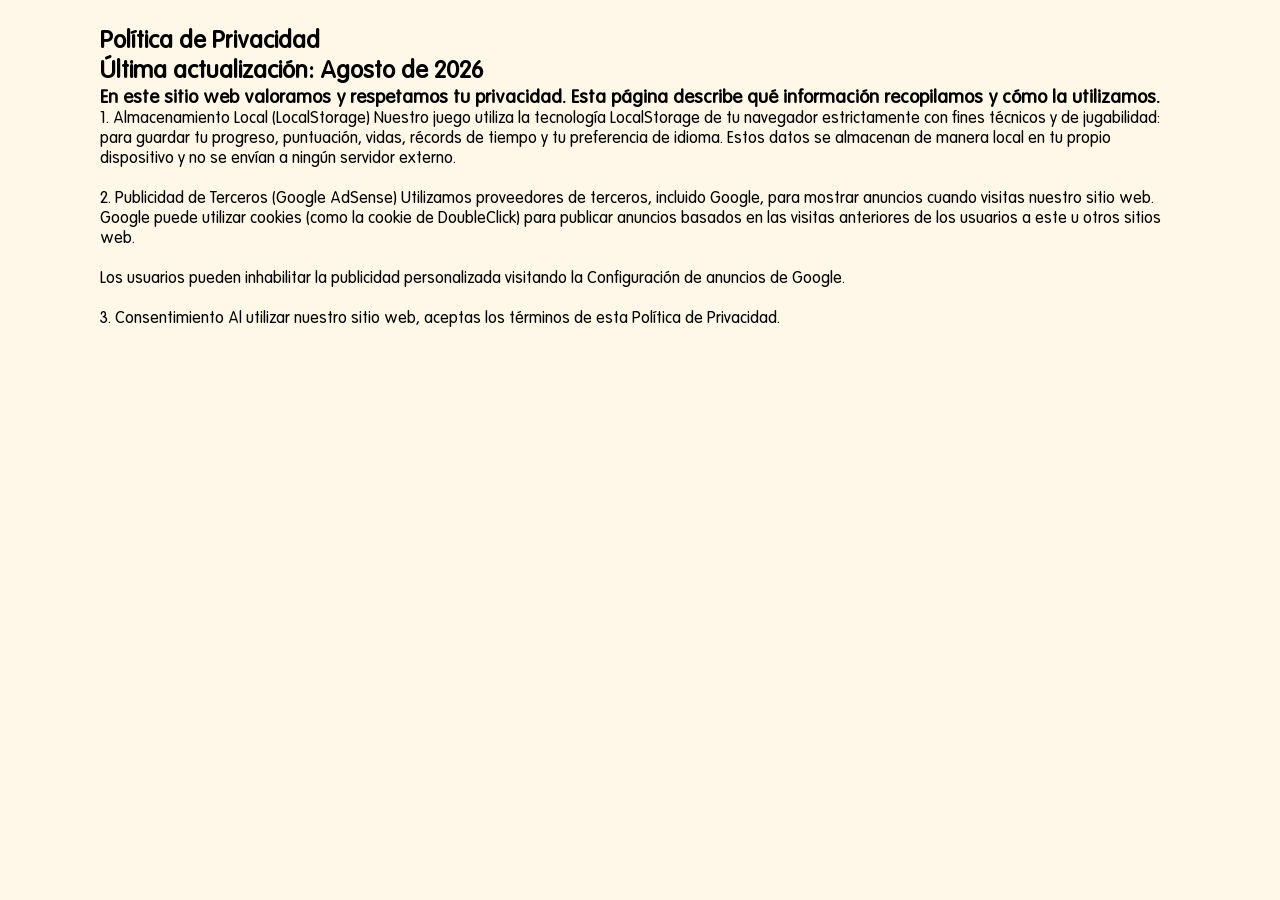
<file: privacidad.html>
<!DOCTYPE html>
<html lang="es-ve">
<head>
    <meta charset="UTF-8">
    <title>Memoria | Política de Privacidad</title>
    <meta name="viewport" content="width=device-width, initial-scale=1.0, maximum-scale=1.0, user-scalable=no, shrink-to-fit=no">

    <meta name="author" content="Yanpiero Mujica">

    <meta name="title" content="Memoria | ¡Fortalece Tu Memoria!">

    <meta name="description" content="Juego de memoria interactivo con cronómetro, record de tiempo, puntos, score y números de victorias.">

    <meta name="keywords" content="Juego de memoria, entrena tu cerebro, aprende jugando, memoria online, memoria">

    <meta name="theme-color" content="#fff7e7">

    <meta name="robots" content="index, follow">

    <!-- Apple -->
    <meta name="apple-mobile-web-app-status-bar-style" content="default">
    <meta name="apple-mobile-web-app-title" content="Memoria | ¡Fortalece tu Memoria!">
    <meta name="format-detection" content="telephone=no, address=no, email=no">

    <link rel="apple-touch-icon" href="https://memoria-ymujica.vercel.app" sizes="180x180">

    <link rel="apple-touch-startup-image" href="https://memoria-ymujica.vercel.app/memoria.webp">
    <meta name="color-scheme" content="light dark">

    <!-- Open Graph (Facebook, LinkedIn, etc.) -->
    <meta property="og:title" content="Memoria | ¡Fortalece tu Memoria!">
    <meta property="og:description" content=" Juego interactivo de memoria con cronómetro, tiempo record, puntos, score números de Victorias.">
    <meta property="og:type" content="website">
    <meta property="og:url" content="https://memoria-ymujica.vercel.app">
    <meta property="og:image" content="https://memoria-ymujica.vercel.app/memoria.webp"> <!-- Imagen de 1200x630px -->

    <!-- Twitter Card -->
    <meta name="twitter:card" content="summary_large_image">
    <meta name="twitter:title" content="Memoria | ¡Fortalece tu Memoria!">
    <meta name="twitter:description" content="Juego interactivo de memoria con cronómetro, tiempo record, puntos, score números de Victorias.">
    <meta name="twitter:image" content="https://memoria-ymujica.vercel.app/memoria.webp">

    <!-- Localización -->
    <meta name="geo.region" content="VE-J" />
<meta name="geo.placename" content="Puerto Cabello, Venezuela" />
<meta name="geo.position" content="10.4696;-68.0149" />
<meta name="ICBM" content="10.4696, -68.0149" />

<link rel="stylesheet" href="style.css">
<link rel="stylesheet" href="fuentes.css" type="text/css" media="all" />

<link rel="shortcut icon" href="memoria-ico.webp" type="image/x-icon" />
<script src="//web.webpushs.com/js/push/d87d5962637fd4ed0592c606c1a87211_1.js" async></script>

</head>
<body>

<header class="header">

</header>

<main class="menu-principal" id="menu-principal">
<section class="privacidad" id="privacidad">
    
<div class="contenedor">
    <hgroup class="hgroup">
<h1 class="titulo">Política de Privacidad</h1>
<h2 class="subtitulo">Última actualización: Agosto de 2026</h2>
<h3 class="h3">En este sitio web valoramos y respetamos tu privacidad. Esta página describe qué información recopilamos y cómo la utilizamos.</h3>
    </hgroup>
    
    <p class="parrafo">​1. Almacenamiento Local (LocalStorage)
Nuestro juego utiliza la tecnología LocalStorage de tu navegador estrictamente con fines técnicos y de jugabilidad: para guardar tu progreso, puntuación, vidas, récords de tiempo y tu preferencia de idioma. Estos datos se almacenan de manera local en tu propio dispositivo y no se envían a ningún servidor externo.
</p>
<br />
<p class="parrafo">
​2. Publicidad de Terceros (Google AdSense)
Utilizamos proveedores de terceros, incluido Google, para mostrar anuncios cuando visitas nuestro sitio web. Google puede utilizar cookies (como la cookie de DoubleClick) para publicar anuncios basados en las visitas anteriores de los usuarios a este u otros sitios web.
<br />
<br />
​Los usuarios pueden inhabilitar la publicidad personalizada visitando la Configuración de anuncios de Google.
</p>
<br />
<p class="parrafo">
​3. Consentimiento
Al utilizar nuestro sitio web, aceptas los términos de esta Política de Privacidad.</p>
</div>
</section>

</main>
<script src="main.js"></script>

</body>
</html>
</file>
<file: style.css>
/* Estilos Base (Mobile First) */
* {
    margin: 0;
    padding: 0;
    box-sizing: border-box;
}

:root {
    --color-claro: #fff7e7;
    --color-oscuro: #001f54;
    --color-yellow: #ffc224;
    --color-primary: #01bbbe;
    --color-secundary: #ffa188;
}
/* Estilos por defecto (Modo Claro) */
body {
    display: flex;
    flex-direction: column;
    align-items: center;
    font-size: 100%;
    font-family: "VAG Rounded Next Regular", sans-serif;
    padding: 5px 10px;
    background-color: var(--color-claro);
}


/* Estilos cuando se activa el Modo Oscuro */
body.dark-mode {
    background-color: var(--color-oscuro);
    color: #e0e0e0;
}

/* Puedes adaptar las tarjetas o contenedores si es necesario */
body.dark-mode .tablero {
    background-color: #1e1e1e;
}


.header {
    width: 100%;
}

.contenedor {
    width: 90%;
    margin: 0 auto;
    overflow:;
    max-width: 1200px;
    padding: 20px 0 50px 0;
}

.valores {
    color: var(--color-oscuro);
    font-size: 1em;
    font-weight: 900;
}

/* Forzar a que los iconos de icofont tengan espacio y no se oculten */
.vidas-flotantes i, #vidas i {
    display: inline-block !important;
    font-style: normal !important;
}

.vidas-flotantes {
    position: absolute;
    top: 70px;
    right: 15px;
    background-color: #ffffff;
    padding: 8px 15px;
    border-radius: 20px;
    box-shadow: 0 4px 6px rgba(0, 0, 0, 0.1);
    font-size: 1.1rem;
    font-weight: bold;
    z-index: 1000;
    display: flex;
    align-items: center;
    gap: 5px;
}

/* Estilo por defecto para Móviles: 3 columnas y 2 filas (3 arriba, 3 abajo) */
.grid-stats {
    display: grid;
    grid-template-columns: repeat(3, 1fr);
    gap: 10px;
    text-align: center;
}

/* En pantallas de PC (mayores a 768px): Todo en una sola fila de 6 columnas */
@media (min-width: 768px) {
    .grid-stats {
        grid-template-columns: repeat(6, 1fr);
    }
}

.img {
    display: block;
    width: 70%;
    margin: 0 auto;
filter: drop-shadow( 0 4px 6px var(--color-claro));

    @media (width >= 760px) {
        width: 300px;
    }
}

.flex {
    display: flex;
    flex-wrap: wrap;
    justify-content: center;
    align-items: center;
    margin: 0 0 10px;
}

.btn,
.btn__menu {
    display:;
    color: #fff7e7;
    background-color: #25b7b6;
    border: 4px double #fff;
    border-radius: 8px;
    padding: 10px 20px;
    text-aline: center;
    font-size: 0.7em;
    font-weight: 900;
    cursor: pointer;
    width: 100px;
}

.cont__btn {
    display: flex;
    flex-direction: column;
    gap-bottom: 20px;
    justify-content: center;
    align-items: center;
}

.btn__menu {
    box-shadow: 0 4px 6px rgba(0, 0, 0, 0.1);
    display: block;
    height: 50px;
    font-size: 1em;
    margin-bottom: 15px;
    place-content: center;
    width: 250px;
}

.btn:hover,
.btn__menu:hover {
    transition: 0.5s ease;
    background-color: #fb8370;
}

.btn__secundario {
    border: none;
    color: #fff;
    text-shadow: 5px 2px 6px rgba(0, 0, 0, 0.5);
    position: absolute;
    top: 60px;
    left: 5px;
    font-size: 2.5em;
    background: transparent;
}


/* El tablero se adapta al ancho disponible */

.tablero {
    display: grid;
    grid-template-columns: repeat(4, 1fr);
    /* Fuerza exactamente 4 columnas */
    gap: 5px;
    /* Espacio entre las cartas */
    width: 100%;

    background: transparent;
    @media (width >= 760px) {
        width: 500px;

        /* Tamaño máximo en escritorio */
        justify-content: center;
        align-items: centet;
    }
}


.card {
    aspect-ratio: 3/4;
    /* Mantiene la proporción de la carta */
    perspective: 1000px;
    cursor: pointer;
}

.card-inner {
    position: relative;
    width: 100%;
    height: 90%;
    text-align: center;
    transition: transform 0.6s;
    transform-style: preserve-3d;
}

.card.flipped .card-inner {
    transform: rotateY(180deg);
}

.card-front, .card-back {
    position: absolute;
    width: 100%;
    height: 100%;
    backface-visibility: hidden;
    color: var(--color-yellow);
    display: flex;
    align-items: center;
    justify-content: center;
    border: 4px double #fff;
    background: #25b7b6;
    border-radius: 8px;
    /* Bordes redondeados modernos */
    font-size: 2em;
    font-weight: 900;
}

.card-back {
    transform: rotateY(180deg);
    background: #fff;
    border: 4px double var(--color-oscuro);
    color: var(--color-oscuro);
    font-weight: 500;
}

.card-back i {
    color: var(--color-oscuro);
    font-size: 1.7em;
    font-weight: 500;
}

/* Animación para simular que se revuelven las cartas */

@keyframes revolverEfecto {
    0% {
        transform: scale(1) rotate(0deg);
        opacity: 0.5;
    }
    50% {
        transform: scale(0.95) rotate(-3deg);
        opacity: 0.8;
    }
    100% {
        transform: scale(1) rotate(0deg);
        opacity: 1;
    }
}

.revolviendo {
    animation: revolverEfecto 0.4s ease-in-out;
}

/* Si las animaciones están desactivadas, anulamos las transiciones */
body.sin-animaciones .card-inner {
    transition: transform 0s !important;
}

body.sin-animaciones .tablero.revolviendo {
    animation: none !important;
}

body.sin-animaciones .modal-content,
body.sin-animaciones .modal-overlay {
    transition: none !important;
}

.btn-apoyo {
    display: inline-flex;
    align-items: center;
    gap: 8px;
    background-color: transparent;
    color: var(--color-primary); /* Steel Blue clásico */
    border: none;
    padding: 6px 12px;
    
    font-family: inherit;
    font-size: 14px;
    font-weight: 500;
    text-decoration: none;
    transition: all 0.3s ease;
    cursor: pointer;
}

.btn-apoyo:hover {
    background-color: var(--color-primary);
    color: #ffffff;
    box-shadow: 0 4px 12px rgba(70, 130, 180, 0.25);
    transform: translateY(-1px);
}

.icono-cafe {
    font-size: 2.5em;
}

  .texto-apoyo {
        display: block;
    }
  

/* Ocultar el texto en pantallas muy pequeñas de móviles para que solo quede el ícono y ocupe menos espacio */
@media (max-width: 480px) {
  /*  .btn-apoyo {
        padding: 8px;
        border-radius: 50%;
    }
*/
}

.pie {
text-align: center;
}

/* Estilos generales para los modales */

.game-container {
    padding: 20px 0 0;
}

.modal-overlay {
    position: fixed;
    top: 0;
    left: 0;
    width: 100%;
    height: 100%;
    background-color: rgba(0, 0, 0, 0.5);
    display: flex;
    justify-content: center;
    align-items: center;
}

.modal-card {
    background: white;
    color: var(--color-oscuro);
    padding: 25px;
    border-radius: 12px;
    width: 90%;
    max-width: 350px;
    text-align: center;
    box-shadow: 0 4px 15px rgba(0,0,0,0.2);
}

.modal-card button {
    margin-top: 15px;
    background-color: var(--color-primary);
    color: white;
    border: none;
    font-size: 1em;
    font-weight: 900;
    padding: 8px 15px;
    border-radius: 5px;
    cursor: pointer;
}

.setting-item {
    display: flex;
    justify-content: space-between;
    align-items: center;
    margin: 20px 0;
    font-size: 16px;
}

.btn-toggle {
    background-color: #ccc;
    color: #333;
    border: none;
    padding: 8px 15px;
    border-radius: 5px;
    cursor: pointer;
    font-weight: bold;
    transition: background 0.2s;
}

/* --- ESTILOS GENERALES PARA LOS MODALES Y SISTEMA --- */

.modal-overlay {
    position: fixed;
    top: 0;
    left: 0;
    width: 100%;
    height: 100%;
    background: rgba(0, 0, 0, 0.7); /* Fondo oscuro semitransparente unificado */
    display: none; /* Oculto por defecto para que no aparezcan solos */
    justify-content: center;
    align-items: center;
    z-index: 1000; /* Asegura que esté por encima de todo */
    opacity: 0;
    visibility: hidden;
    transition: opacity 0.3s ease, visibility 0.3s ease;
}

/* Esta clase 'activo' es la que inyecta JavaScript para mostrarlos */
.modal-overlay.activo {
    display: flex !important;
    opacity: 1;
    visibility: visible;
}

.modal-card {
    background: white;
    color: var(--color-oscuro);
    padding: 25px;
    border-radius: 12px;
    width: 90%;
    max-width: 350px;
    text-align: center;
    box-shadow: 0 4px 15px rgba(0,0,0,0.2);
}

.modal-card button {
    margin-top: 15px;
    background-color: var(--color-primary);
    color: white;
    border: none;
    font-size: 1em;
    font-weight: 900;
    padding: 8px 15px;
    border-radius: 5px;
    cursor: pointer;
}

.setting-item {
    display: flex;
    justify-content: space-between;
    align-items: center;
    margin: 20px 0;
    font-size: 16px;
}

.btn-toggle {
    background-color: #ccc;
    color: #333;
    border: none;
    padding: 8px 15px;
    border-radius: 5px;
    cursor: pointer;
    font-weight: bold;
    transition: background 0.2s;
}

/* Contenedor interno del modal del sistema */
.modal-content {
    background: #ffffff;
    width: 90%;
    max-width: 400px;
    border-radius: 20px;
    padding: 30px;
    text-align: center;
    box-shadow: 0 10px 25px rgba(0,0,0,0.3);
    transform: scale(0.8);
    transition: transform 0.3s ease;
}

.modal-overlay.activo .modal-content {
    transform: scale(1); /* Pequeña animación de zoom al abrir */
}

.modal-titulo {
    color: #0a2a45;
    margin-top: 0;
    font-size: 22px;
    margin-bottom: 15px;
}

.modal-mensaje {
    color: #4a5568;
    font-size: 16px;
    line-height: 1.5;
    margin-bottom: 25px;
}

/* Botones dentro del modal del sistema */
.modal-boton-accion, .modal-boton-secundario {
    display: inline-block;
    padding: 10px 20px;
    border-radius: 25px;
    font-size: 15px;
    font-weight: 600;
    cursor: pointer;
    border: none;
    transition: all 0.2s ease;
    margin: 5px;
}

.modal-boton-accion {
    background-color: #4682b4; /* Steel Blue clásico de tu app */
    color: white;
}

.modal-boton-accion:hover {
    background-color: #3a6b91;
}

.modal-boton-secundario {
    background-color: #edf2f7;
    color: #4a5568;
}

.modal-boton-secundario:hover {
    background-color: #e2e8f0;
}
</file>
<file: fuentes.css>
@font-face {
  font-family: "VAG Rounded Next Regular";
  src: url(VAGRoundedNextRegular.ttf);
}

@font-face {
  font-family: "icofont";
  src: url(icofont.ttf);
}

@font-face {
  font-family: "icofont";
  src: url(icofont.woff);
}
</file>
